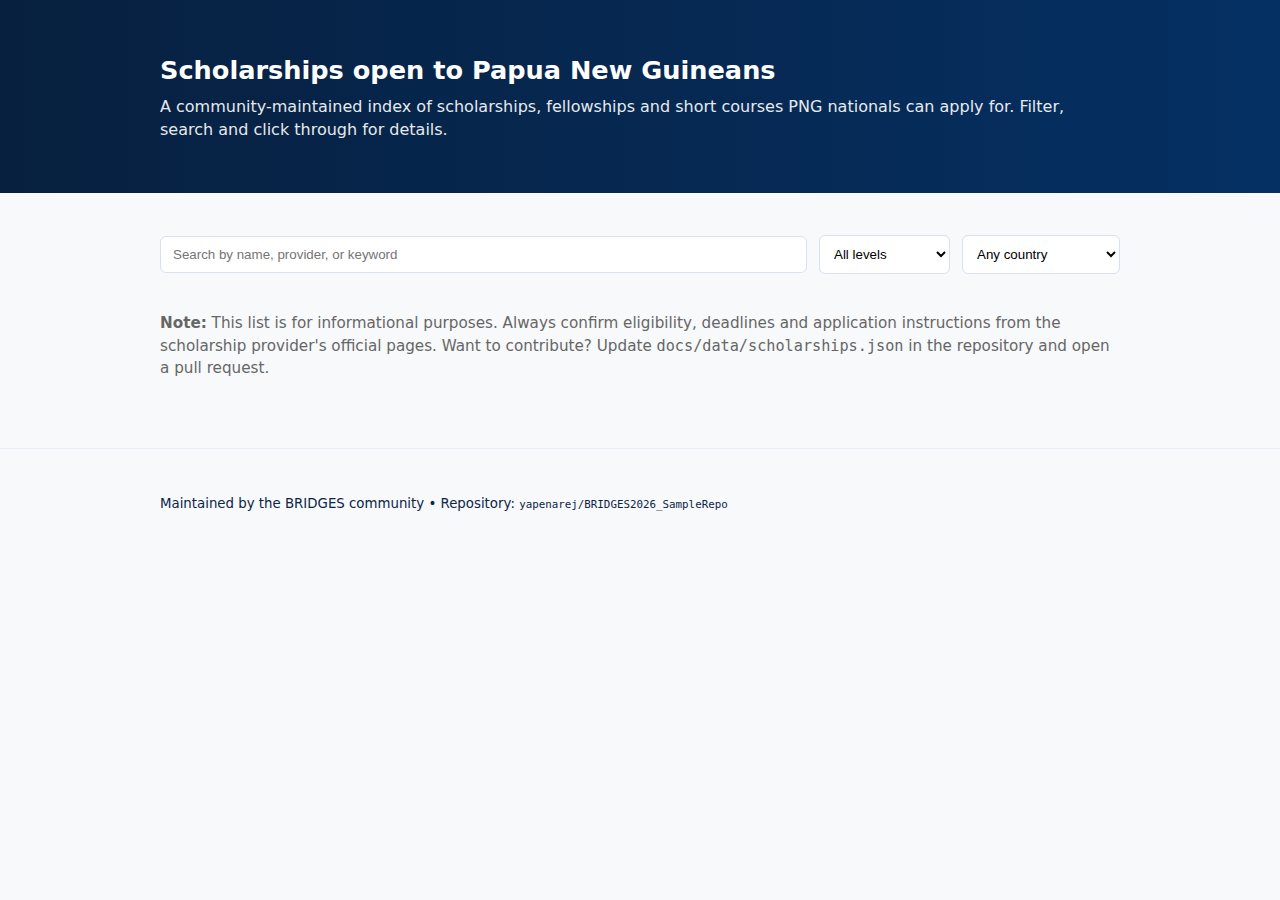
<file: docs/index.html>
<!doctype html>
<html lang="en">
<head>
  <meta charset="utf-8" />
  <meta name="viewport" content="width=device-width,initial-scale=1" />
  <title>Scholarships for Papua New Guineans</title>
  <link rel="stylesheet" href="styles.css" />
</head>
<body>
  <header class="site-header">
    <div class="container">
      <h1>Scholarships open to Papua New Guineans</h1>
      <p class="tagline">A community-maintained index of scholarships, fellowships and short courses PNG nationals can apply for. Filter, search and click through for details.</p>
    </div>
  </header>

  <main class="container">
    <section class="controls">
      <input id="search" type="search" placeholder="Search by name, provider, or keyword" aria-label="Search scholarships" />
      <select id="levelFilter" aria-label="Filter by level">
        <option value="">All levels</option>
        <option value="Undergraduate">Undergraduate</option>
        <option value="Postgraduate">Postgraduate</option>
        <option value="Short Course">Short Course</option>
        <option value="Scholarship">Scholarship</option>
      </select>
      <select id="countryFilter" aria-label="Filter by country">
        <option value="">Any country</option>
        <option value="Australia">Australia</option>
        <option value="New Zealand">New Zealand</option>
        <option value="Papua New Guinea">Papua New Guinea</option>
        <option value="Other">Other</option>
      </select>
    </section>

    <section id="list" class="list" aria-live="polite">
      <!-- Scholarship cards will be inserted here by script.js -->
    </section>

    <section class="footnote">
      <p><strong>Note:</strong> This list is for informational purposes. Always confirm eligibility, deadlines and application instructions from the scholarship provider's official pages. Want to contribute? Update <code>docs/data/scholarships.json</code> in the repository and open a pull request.</p>
    </section>
  </main>

  <footer class="site-footer">
    <div class="container">
      <small>Maintained by the BRIDGES community • Repository: <code>yapenarej/BRIDGES2026_SampleRepo</code></small>
    </div>
  </footer>

  <script src="script.js"></script>
</body>
</html>
</file>
<file: docs/styles.css>
:root{
  --bg:#f7f9fb;
  --card:#ffffff;
  --accent:#0b69ff;
  --muted:#666;
  --container-width:960px;
  --radius:8px;
  --gap:16px;
  font-family:system-ui,-apple-system,Segoe UI,Roboto,"Helvetica Neue",Arial;
}

*{box-sizing:border-box}
body{
  margin:0;
  background:var(--bg);
  color:#0b2447;
  -webkit-font-smoothing:antialiased;
  -moz-osx-font-smoothing:grayscale;
  line-height:1.45;
}

.container{
  width:95%;
  max-width:var(--container-width);
  margin:0 auto;
  padding:24px 0;
}

.site-header{
  background:linear-gradient(90deg,#07203f 0%, #053063 100%);
  color:white;
  padding:28px 0;
}
.site-header h1{margin:0 0 6px 0; font-size:1.6rem}
.tagline{margin:0; opacity:.9}

.controls{
  display:flex;
  gap:12px;
  flex-wrap:wrap;
  margin:18px 0;
  align-items:center;
}
.controls input[type="search"]{
  flex:1 1 320px;
  padding:10px 12px;
  border-radius:6px;
  border:1px solid #d8e1ef;
  background:white;
}
.controls select{
  padding:10px;
  border-radius:6px;
  border:1px solid #d8e1ef;
  background:white;
}

.list{
  display:grid;
  grid-template-columns:repeat(auto-fit,minmax(260px,1fr));
  gap:var(--gap);
  margin-top:12px;
}

.card{
  background:var(--card);
  border-radius:var(--radius);
  padding:16px;
  box-shadow:0 1px 3px rgba(10,20,40,0.06);
  display:flex;
  flex-direction:column;
  gap:10px;
}
.card h3{margin:0; font-size:1.05rem}
.meta{font-size:.9rem; color:var(--muted)}
.description{font-size:.95rem; color:#0b2447}
.actions{
  margin-top:auto;
  display:flex;
  gap:8px;
  align-items:center;
}
.btn{
  display:inline-block;
  padding:8px 12px;
  background:var(--accent);
  color:white;
  text-decoration:none;
  border-radius:6px;
  font-weight:600;
}
.secondary{
  background:#eef4ff;
  color:var(--accent);
  border:1px solid #d9eaff;
}

.footnote{
  margin-top:20px;
  font-size:.95rem;
  color:var(--muted);
}

.site-footer{
  padding:18px 0;
  border-top:1px solid #e6eef8;
  margin-top:30px;
  background:transparent;
}
</file>
